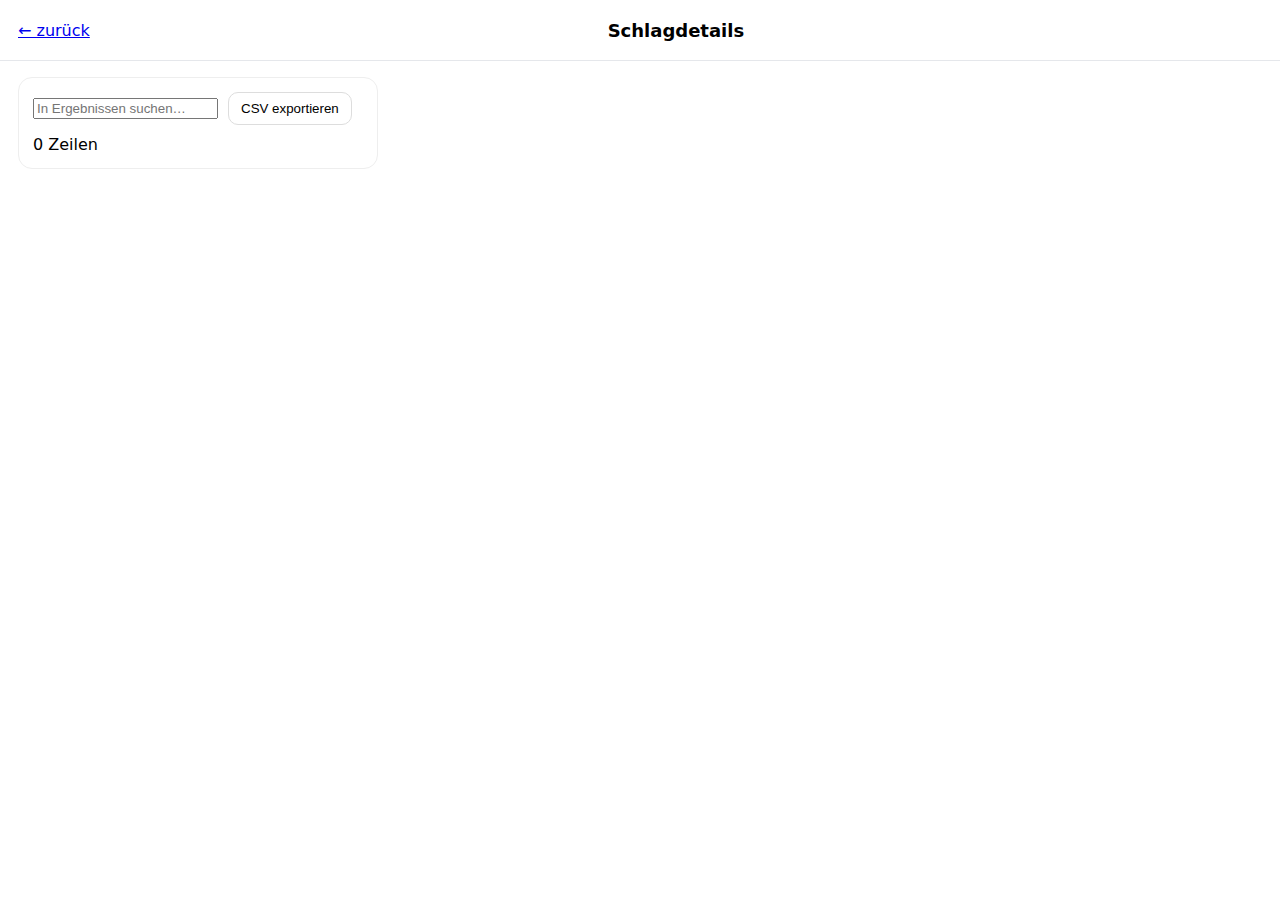
<file: detail.html>
<!doctype html>
<html lang="de">
<head>
  <meta charset="utf-8"/>
  <meta name="viewport" content="width=device-width, initial-scale=1"/>
  <title>Mitteleinsatz – Schlagdetails</title>
  <link rel="stylesheet" href="style.css"/>
</head>
<body>
  <header class="wrap">
    <a class="back" href="index.html">← zurück</a>
    <h1 id="title">Schlagdetails</h1>
    <p id="subtitle" class="muted"></p>
  </header>

  <main class="wrap">
    <section class="card">
      <div class="row">
        <input id="q" class="search" type="search" placeholder="In Ergebnissen suchen…"/>
        <button id="export" class="btn" type="button">CSV exportieren</button>
        <span id="rows" class="pill">0 Zeilen</span>
      </div>
      <div id="status" class="muted small"></div>
      <div class="tableWrap">
        <table id="tbl">
          <thead id="thead"></thead>
          <tbody id="tbody"></tbody>
        </table>
      </div>
    </section>
  </main>

  <script src="detail.js"></script>
</body>
</html>
</file>
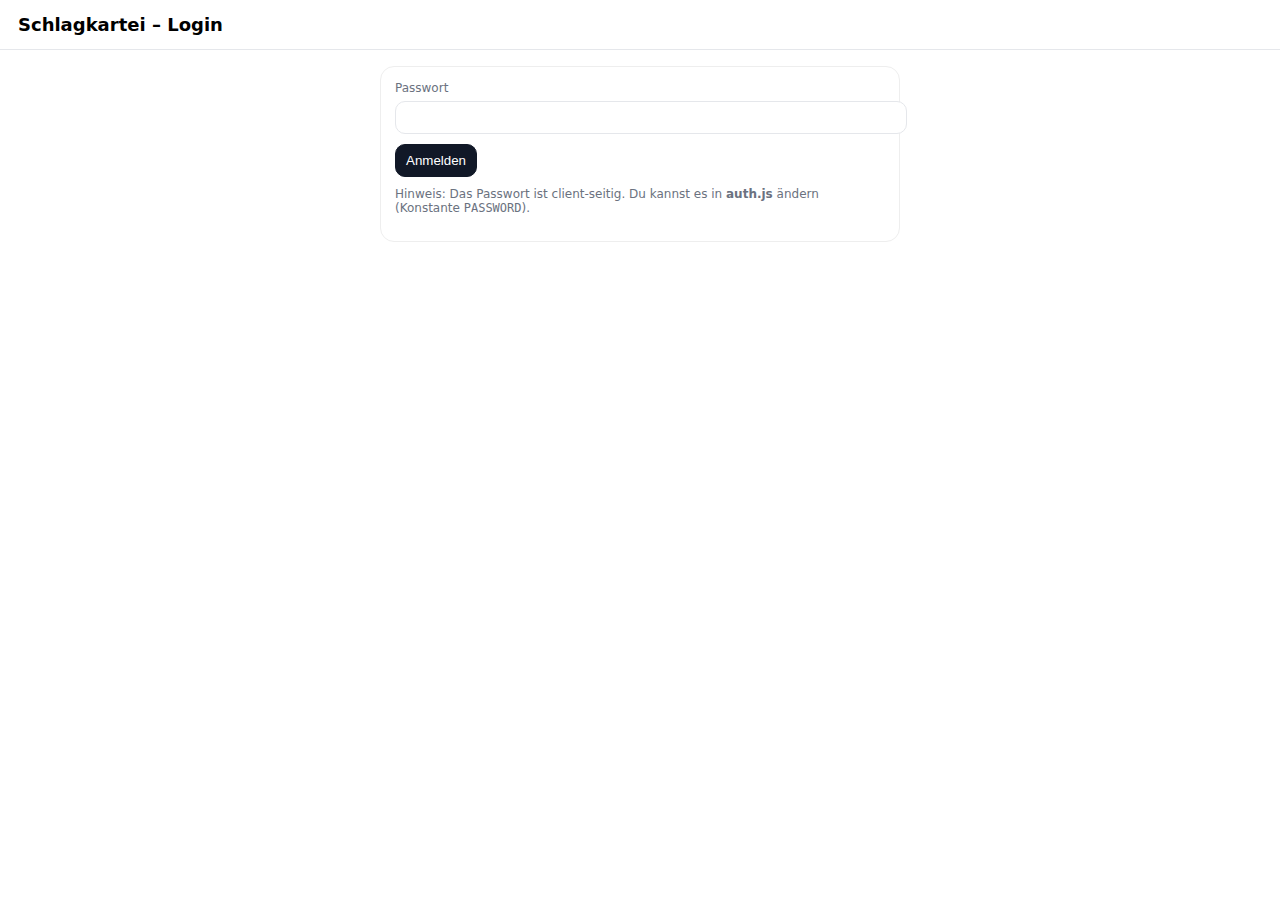
<file: login.html>
<!doctype html>
<html lang="de">
<head>
  <meta charset="utf-8" />
  <meta name="viewport" content="width=device-width,initial-scale=1" />
  <title>Schlagkartei – Login</title>
  <link rel="stylesheet" href="style.css" />
</head>
<body>
<header>
  <h1>Schlagkartei – Login</h1>
</header>
<main style="grid-template-columns: 1fr; max-width:520px; margin:0 auto;">
  <div class="card">
    <label for="pw">Passwort</label>
    <input id="pw" type="password" autocomplete="current-password" />
    <div class="row" style="margin-top:10px;">
      <button class="primary" id="btn">Anmelden</button>
      <span class="small" id="msg"></span>
    </div>
    <p class="small" style="margin-top:10px;">
      Hinweis: Das Passwort ist client-seitig. Du kannst es in <b>auth.js</b> ändern (Konstante <code>PASSWORD</code>).
    </p>
  </div>
</main>
<script type="module">
  import { login, isAuthed } from "./auth.js";
  if (isAuthed()) window.location.href = "index.html";
  const pw = document.getElementById("pw");
  const msg = document.getElementById("msg");
  document.getElementById("btn").onclick = () => {
    if (login(pw.value)) window.location.href = "index.html";
    else msg.textContent = "Falsches Passwort.";
  };
  pw.addEventListener("keydown", (e)=>{ if(e.key==="Enter") document.getElementById("btn").click(); });
</script>
</body>
</html>
</file>
<file: style.css>
:root { --border:#e5e7eb; --muted:#6b7280; }
body { font-family: system-ui, -apple-system, Segoe UI, Roboto, Arial, sans-serif; margin:0; }
header { padding: 14px 18px; border-bottom:1px solid var(--border); display:flex; justify-content:space-between; align-items:center; gap:12px; }
h1 { font-size:18px; margin:0; }
main { padding: 16px 18px; display:grid; grid-template-columns: 360px 1fr; gap:16px; }
@media (max-width: 980px){ main { grid-template-columns:1fr; } }
.card { border:1px solid var(--border); border-radius:12px; padding:12px; background:#fff; }
.row { display:flex; gap:10px; align-items:center; flex-wrap:wrap; }
label { font-size:12px; color:var(--muted); display:block; margin-bottom:6px; }
select, input[type="password"] { width:100%; padding:8px 10px; border:1px solid var(--border); border-radius:10px; background:#fff; }
button { padding:8px 10px; border:1px solid var(--border); border-radius:10px; background:#fff; cursor:pointer; }
button.primary { background:#111827; color:#fff; border-color:#111827; }
.small { font-size:12px; color:var(--muted); }
.list { margin-top:10px; border-top:1px solid var(--border); }
.list-item { padding:10px 0; border-bottom:1px solid var(--border); cursor:pointer; }
.list-item:hover { background: rgba(0,0,0,0.03); }
.kpi { display:flex; gap:10px; flex-wrap:wrap; }
.kpi div { padding:6px 10px; border:1px solid var(--border); border-radius:999px; font-size:12px; }
#map { height: 72vh; border-radius:12px; overflow:hidden; border:1px solid var(--border); }
table { width:100%; border-collapse:collapse; }
th, td { border-bottom:1px solid var(--border); padding:8px; text-align:left; font-size:13px; vertical-align:top; }
th { color: var(--muted); font-weight:600; }
.badge { display:inline-block; font-size:12px; padding:2px 8px; border:1px solid var(--border); border-radius:999px; }


/* --- Planung: Desktop Layout --- */
.plan-layout{ display:grid; grid-template-columns:360px 1fr; gap:16px; align-items:start; padding:16px; }
.plan-sidebar .card{ position: sticky; top: 12px; }
.plan-main{ display:flex; flex-direction:column; gap:12px; min-width:0; }
.plan-map{ height:70vh; min-height:520px; border:1px solid #ddd; border-radius:10px; overflow:hidden; }
.plan-list{ max-height:45vh; overflow:auto; border:1px solid #ddd; border-radius:10px; padding:8px; background:#fff; }
.plan-row{ padding:4px 0; border-bottom:1px dashed #eee; }
.plan-row:last-child{ border-bottom:none; }
.plan-row-inner{ display:grid; grid-template-columns:24px 1fr auto; gap:8px; align-items:center; cursor:pointer; }
.plan-label{ font-weight:500; }
.plan-crop{ font-size:0.9em; opacity:0.8; }
.muted{ opacity:0.75; }
.topbar{ display:flex; align-items:center; justify-content:space-between; padding:12px 16px; border-bottom:1px solid #eee; }
.topbar-actions{ display:flex; gap:10px; align-items:center; }
.btn{ padding:8px 12px; border:1px solid #ddd; border-radius:10px; background:#fff; cursor:pointer; text-decoration:none; color:inherit; }
.btn.primary{ background:#111827; color:#fff; border-color:#111827; }
.card{ border:1px solid #eee; border-radius:14px; padding:14px; background:#fff; }
.label{ display:block; font-size:0.9em; opacity:0.8; margin-bottom:6px; }
.input{ width:100%; padding:10px; border-radius:10px; border:1px solid #ddd; }
.row{ display:flex; gap:10px; align-items:center; }
.chips{ display:flex; gap:8px; margin-top:10px; flex-wrap:wrap; }
.chip{ padding:6px 10px; border-radius:999px; border:1px solid #eee; background:#fafafa; font-size:0.9em; }
@media (max-width: 900px){ .plan-layout{ grid-template-columns:1fr; } .plan-sidebar .card{ position: static; } .plan-map{ height:55vh; min-height:420px; } }


/* Datenprüfung GeoJSON */
.geo-missing-list{
  border: 1px solid #eee;
  border-radius: 10px;
  padding: 8px;
  max-height: 220px;
  overflow: auto;
  background: #fff;
}
.geo-miss-row{
  display:flex;
  justify-content:space-between;
  gap:10px;
  padding:4px 0;
  border-bottom: 1px dashed #f0f0f0;
}
.geo-miss-row:last-child{ border-bottom:none; }
.geo-miss-name{ overflow:hidden; text-overflow:ellipsis; white-space:nowrap; }
.geo-miss-ha{ opacity:0.8; }
</file>
